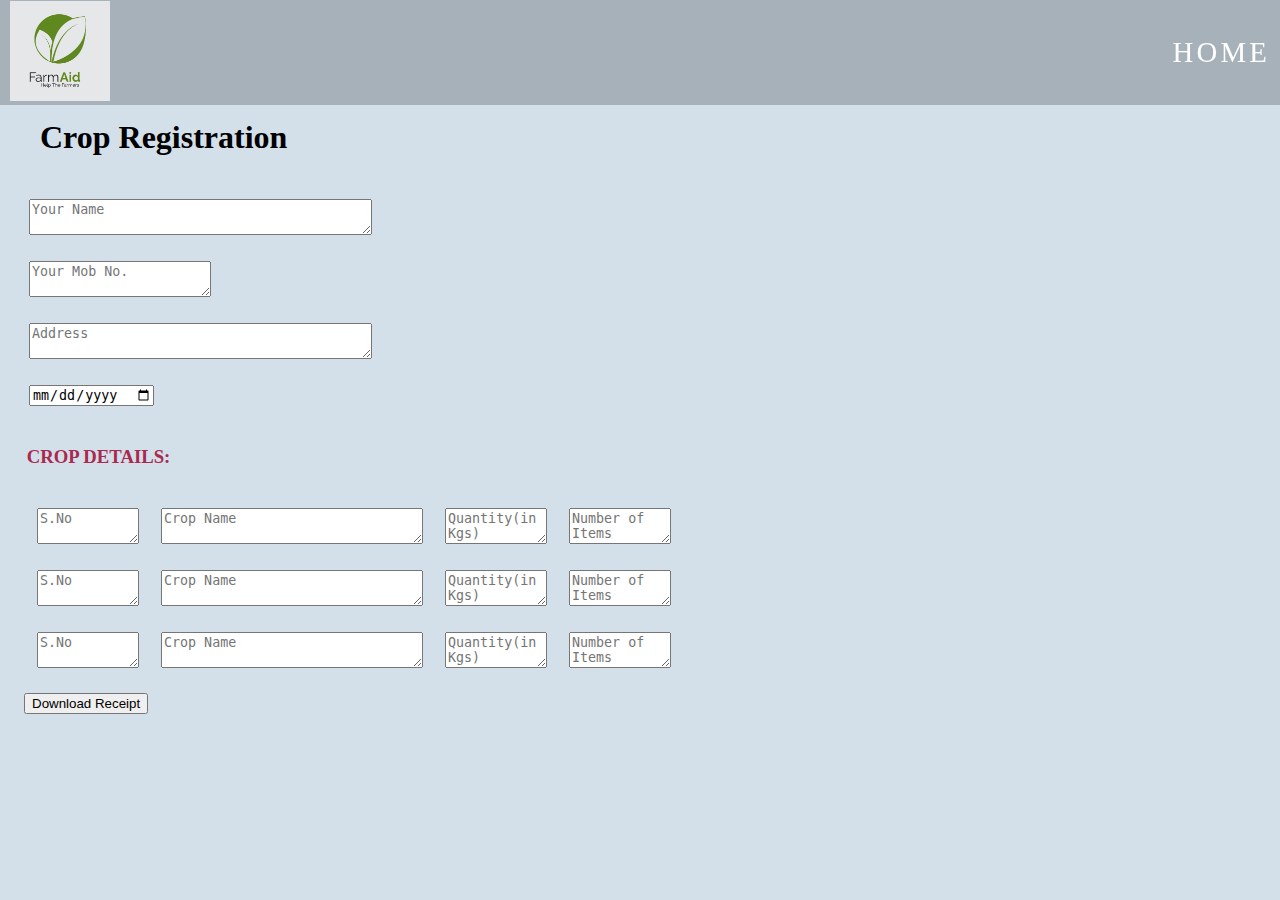
<file: Mandi/Mandi-Page.html>
<!DOCTYPE html>
<html lang="en" dir="ltr">

<head>
  <meta charset="utf-8">
  <title>FarmAid-Mandi</title>
  <link rel="stylesheet" href="styles3.css">
  <section id="header">
    <div class="header container">
      <div class="nav-bar">
        <div class="brand">
          <a href="#hero">

            <img src="epfcsiyi_0.jpg" alt="Farm-Aid" width="100" height="100">
          </a>
        </div>
        <div class="nav-list">
          <div class="hamburger">
            <div class="bar"></div>
          </div>
          <ul>
            <li><a href="../index.html" data-after="Home">Home</a></li>
          </ul>
        </div>
      </div>
    </div>
  </section>
</head>

<body style="background-color: #d3e0ea"

>
<br><br><br><br><br>
   <h1>&nbsp&nbsp&nbsp&nbspCrop Registration</h1>


  <form class="" action="" method="post">
    <table cellspacing="20">
      <tr>
        <td><textarea placeholder="Your Name" rows="2" cols="40"></textarea></td>

        <tr>
            <td> <textarea placeholder="Your Mob No." rows="2" cols="20"></textarea></td>
        </tr>


      </tr>
      <tr>
        <td> <textarea placeholder="Address" rows="2" cols="40"></textarea></td>

      </tr>
      <tr><td><input placeholder="Date" type="date" name="Date"></td></tr>

    </table>
    <h3><strong>&nbsp&nbsp&nbsp&nbspCROP DETAILS:</strong></h3>


    <table cellspacing="20">
      <tr>
        <td>&nbsp&nbsp<textarea placeholder="S.No" rows="2" cols="10"></textarea></td>
        <td><textarea placeholder="Crop Name" rows="2" cols="30"></textarea></td>
        <td><textarea placeholder="Quantity(in Kgs)" rows="2" cols="10"></textarea></td>
        <td><textarea placeholder="Number of Items" rows="2" cols="10"></textarea></td>

      </tr>
      <tr>
        <td>&nbsp&nbsp<textarea placeholder="S.No" rows="2" cols="10"></textarea></td>
        <td><textarea placeholder="Crop Name" rows="2" cols="30"></textarea></td>
        <td><textarea placeholder="Quantity(in Kgs)" rows="2" cols="10"></textarea></td>
        <td><textarea placeholder="Number of Items" rows="2" cols="10"></textarea></td>

      </tr>
      <tr>
        <td>&nbsp&nbsp<textarea placeholder="S.No" rows="2" cols="10"></textarea></td>
        <td><textarea placeholder="Crop Name" rows="2" cols="30"></textarea></td>
        <td><textarea placeholder="Quantity(in Kgs)" rows="2" cols="10"></textarea></td>
        <td><textarea placeholder="Number of Items" rows="2" cols="10"></textarea></td>

      </tr>
    </table>



   <div>&nbsp&nbsp&nbsp&nbsp<button onClick="window.print()">Download Receipt
</button></div>


  </form>

</body>

</html>
</file>
<file: Mandi/styles3.css>
h3{
  color: #a9294f;
}
#header {
	position: fixed;
	z-index: 1000;
	left: 0;
	top: 0;
	width: 100vw;
	height: auto;
}
#header .header {
	min-height: 8vh;
	background-color: rgba(31, 30, 30, 0.24);
	transition: 0.3s ease background-color;
}
#header .nav-bar {
	display: flex;
	align-items: center;
	justify-content: space-between;
	width: 100%;
	height: 100%;
	max-width: 1300px;
	padding: 0 10px;
}
#header .nav-list ul {
	list-style: none;
	position: absolute;
	background-color: rgb(31, 30, 30);
	width: 100vw;
	height: 100vh;
	left: 100%;
	top: 0;
	display: flex;
	flex-direction: column;
	justify-content: center;
	align-items: center;
	z-index: 1;
	overflow-x: hidden;
	transition: 0.5s ease left;
}
#header .nav-list ul.active {
	left: 0%;
}
#header .nav-list ul a {
	font-size: 2.5rem;
	font-weight: 500;
	letter-spacing: 0.2rem;
	text-decoration: none;
	color: white;
	text-transform: uppercase;
	padding: 20px;
	display: block;
}
#header .nav-list ul a::after {
	content: attr(data-after);
	position: absolute;
	top: 50%;
	left: 50%;
	transform: translate(-50%, -50%) scale(0);
	color: rgba(240, 248, 255, 0.021);
	font-size: 13rem;
	letter-spacing: 50px;
	z-index: -1;
	transition: 0.3s ease letter-spacing;
}
#header .nav-list ul li:hover a::after {
	transform: translate(-50%, -50%) scale(1);
	letter-spacing: initial;
}
#header .nav-list ul li:hover a {
	color: #6ecb63;
}
#header .hamburger {
	height: 60px;
	width: 60px;
	display: inline-block;
	border: 3px solid white;
	border-radius: 50%;
	position: relative;
	display: flex;
	align-items: center;
	justify-content: center;
	z-index: 100;
	cursor: pointer;
	transform: scale(0.8);
	margin-right: 20px;
}
#header .hamburger:after {
	position: absolute;
	content: '';
	height: 100%;
	width: 100%;
	border-radius: 50%;
	border: 3px solid white;
	animation: hamburger_puls 1s ease infinite;
}
#header .hamburger .bar {
	height: 2px;
	width: 30px;
	position: relative;
	background-color: white;
	z-index: -1;
}
#header .hamburger .bar::after,
#header .hamburger .bar::before {
	content: '';
	position: absolute;
	height: 100%;
	width: 100%;
	left: 0;
	background-color: white;
	transition: 0.3s ease;
	transition-property: top, bottom;
}
#header .hamburger .bar::after {
	top: 8px;
}
#header .hamburger .bar::before {
	bottom: 8px;
}
#header .hamburger.active .bar::before {
	bottom: 0;
}
#header .hamburger.active .bar::after {
	top: 0;
}
#header .hamburger {
		display: none;
	}
	#header .nav-list ul {
		position: initial;
		display: block;
		height: auto;
		width: fit-content;
		background-color: transparent;
	}
	#header .nav-list ul li {
		display: inline-block;
	}
	#header .nav-list ul li a {
		font-size: 1.8rem;
	}
	#header .nav-list ul a:after {
		display: none;
	}
</file>
